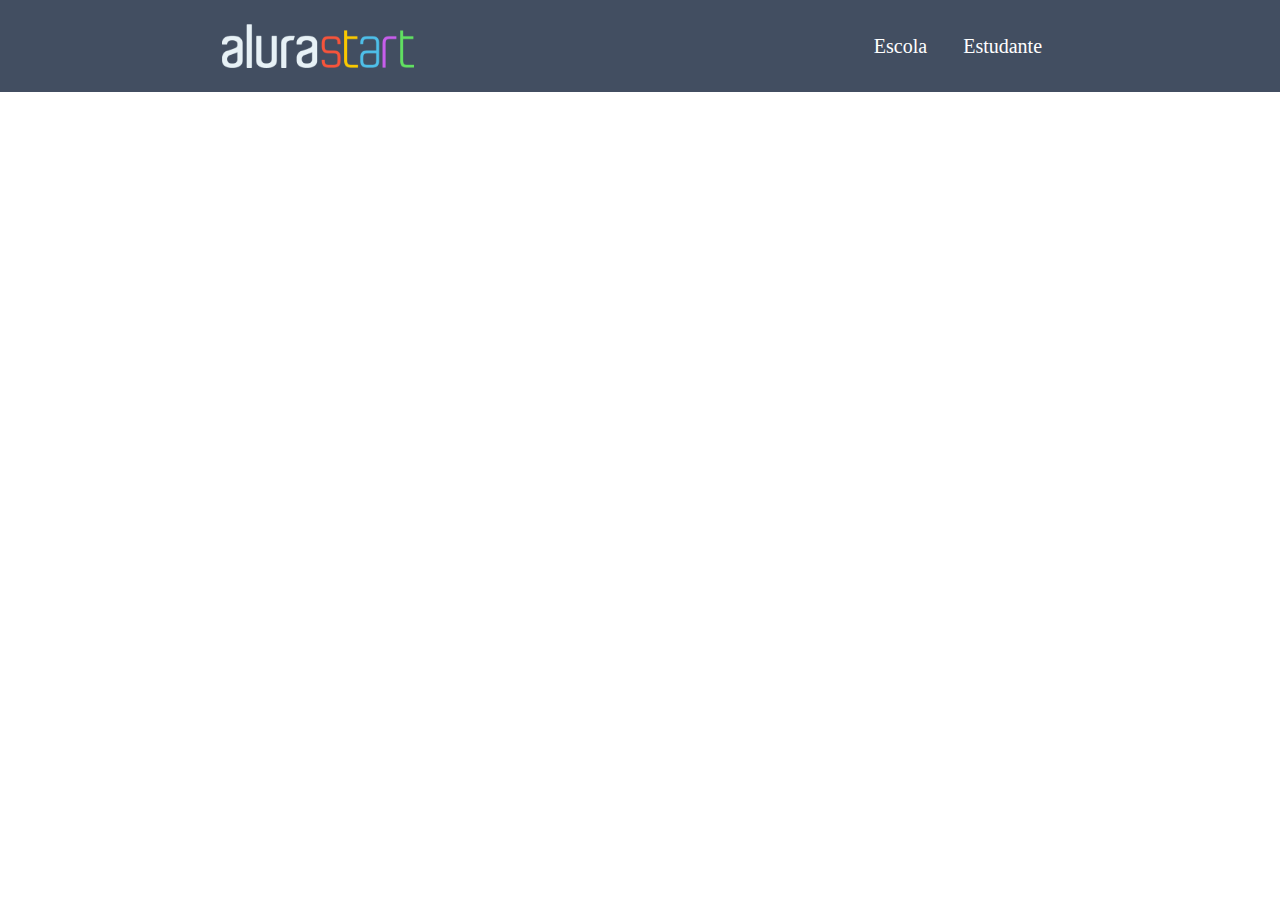
<file: Index.html>
<!DOCTYPE html>
<html lang="en">
<head>
    <meta charset="UTF-8">
    <meta http-equiv="X-UA-Compatible" content="IE=edge">
    <meta name="viewport" content="width=device-width, initial-scale=1.0">
    <link rel="stylesheet" href="style.css">
    <title>Document</title>
</head>
<body>
    <header class= "cabeçalho">
        <img class="cabeçalho-imagem" src="alurastart logo 1 (1).png" alt="logo da alura">
        <ul class="cabeçalho-lista"> 
             <li class="cabeçalho-lista-item">Escola</li>
             <li class="cabeçalho-lista-item">Estudante</li>
        </ul>
    </header>

</body>
</html>
</file>
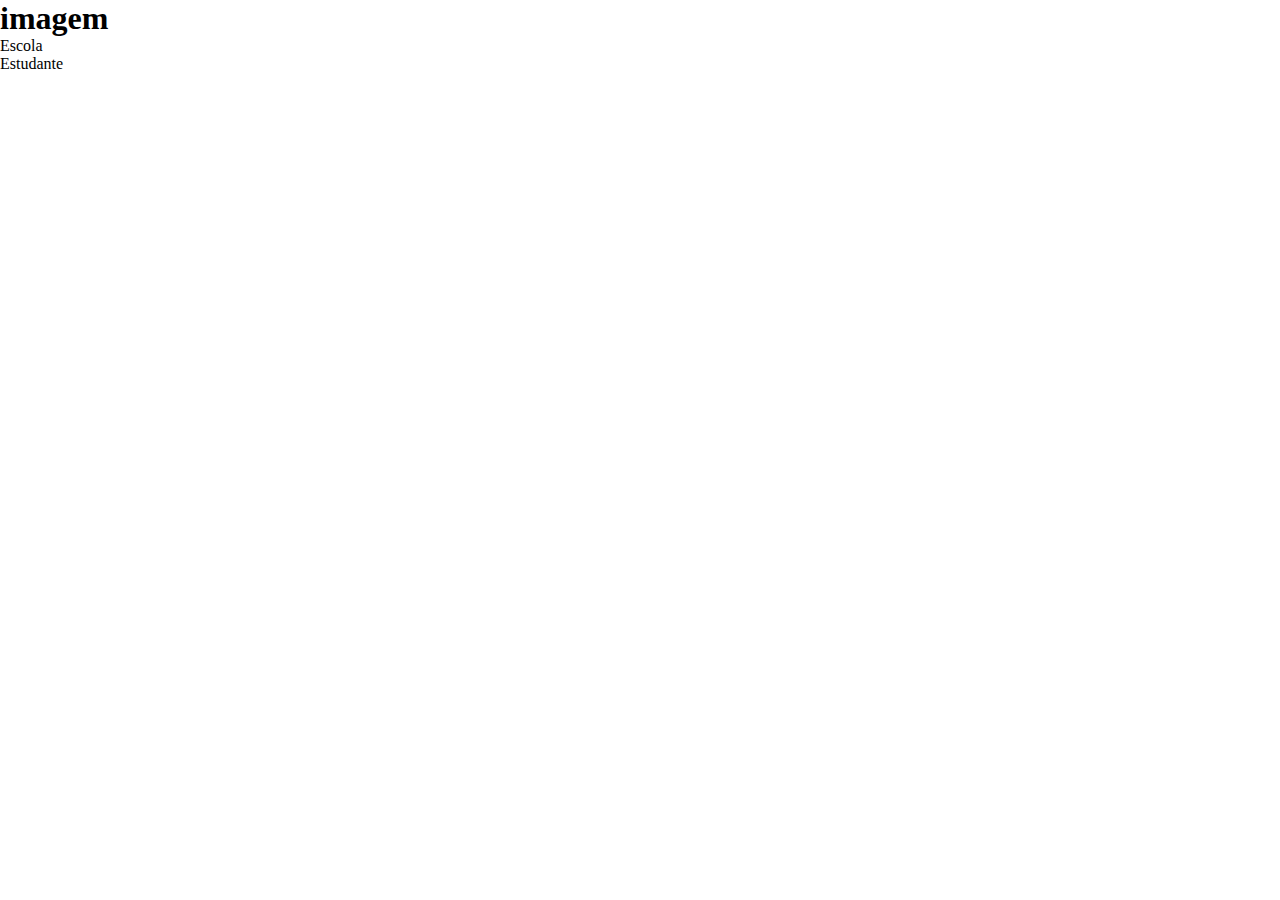
<file: inddex.html>
<!DOCTYPE html>
<html lang="en">
<head>
    <meta charset="UTF-8">
    <meta http-equiv="X-UA-Compatible" content="IE=edge">
    <meta name="viewport" content="width=device-width, initial-scale=1.0">
    <link rel="stylesheet" href="style.css">
    <title>Document</title>
</head>
<body>
    <header>
        <h1>imagem </h1> 
        <ul>
             <li>Escola</li>
             <li>Estudante</li>
        </ul>
    </header>

</body>
</html>
</file>
<file: style.css>
*{ 
    margin: 0;
    padding: 0;



   }
   .cabeçalho {
    background-color: #424E61;
    color: #fff;
    display: flex;
    justify-content: space-around;
    align-items: center;
    padding: 24px 0;
}

     .cabeçalho-imagem{   
        width: 15%
    }
        .cabeçalho-lista-item {
         display: inline-block;
         margin: 0 16px;
         font-size: 20px

  }
    .escola-imagem{
    width: 25%;
   }
    .escola{
    background-image: linear-gradient(#424E61,#4EBFE9);
    color:white;
    display:flex;
    justify-content: center;
    align-items: center;
    padding: 38px 0;
}
     .escola-div-conteudo{ 
    width: 30%;
     }
     .escola-titulo{
        padding: 24px 0;
     }
     .estudante-imagem{
        width: 110px;
     }
     .estudante-ícone{
        width: 20px;
     }
     .estudante-div{
        text-align: center;
     }
     .estudante-titulo{
        text-align: center;
        padding: 50px 0;
     }
     .estudante-todos{
        display: grid;
        grid-template-columns: 15% 15% 15% 15% 15%;
     }
     .rodape{
        background: #000000;
        text-align: center;
     }
     .rodape-imagem{
        height: 60px;
        padding: 12px 0;
     }
</file>
